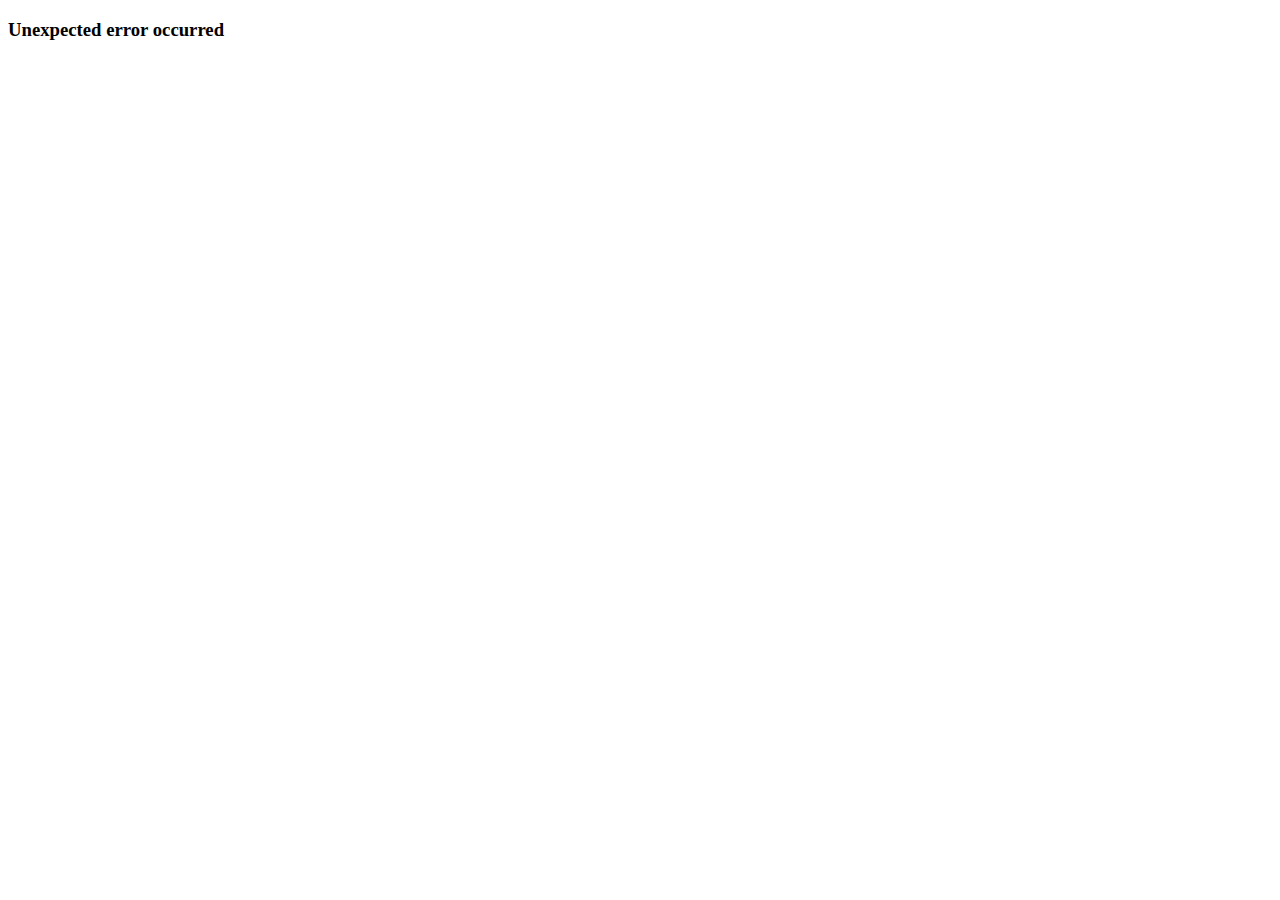
<file: callback.html>
<!DOCTYPE html>
<html>
<head>
  <title>Spotify Callback</title>
</head>
<body>
  <h2>Generating your playlist... please wait</h2>
  <script>
    const urlParams = new URLSearchParams(window.location.search);
    const code = urlParams.get("code");
    const state = urlParams.get("state");
    const verifier = localStorage.getItem("code_verifier");

    fetch("https://accounts.spotify.com/api/token", {
      method: "POST",
      headers: { "Content-Type": "application/x-www-form-urlencoded" },
      body: new URLSearchParams({
        client_id: "9d4c5c3068574999b5ce2dea3bf5db54",
        grant_type: "authorization_code",
        code: code,
        redirect_uri: "https://developerprajjal.github.io/birthday-for-oishi/callback.html",
        code_verifier: verifier
      })
    })
    .then(res => res.json())
    .then(data => {
      if (data.access_token) {
        localStorage.setItem("spotify_token", data.access_token);
        localStorage.setItem("selected_genres", decodeURIComponent(state));
        window.location.href = "https://developerprajjal.github.io/birthday-for-oishi/#playlist";
      } else {
        document.body.innerHTML = "<h3>Failed to retrieve access token 😢</h3>";
        console.error("Token error:", data);
      }
    })
    .catch(err => {
      document.body.innerHTML = "<h3>Unexpected error occurred</h3>";
      console.error("Callback error:", err);
    });
  </script>
</body>
</html>
</file>
